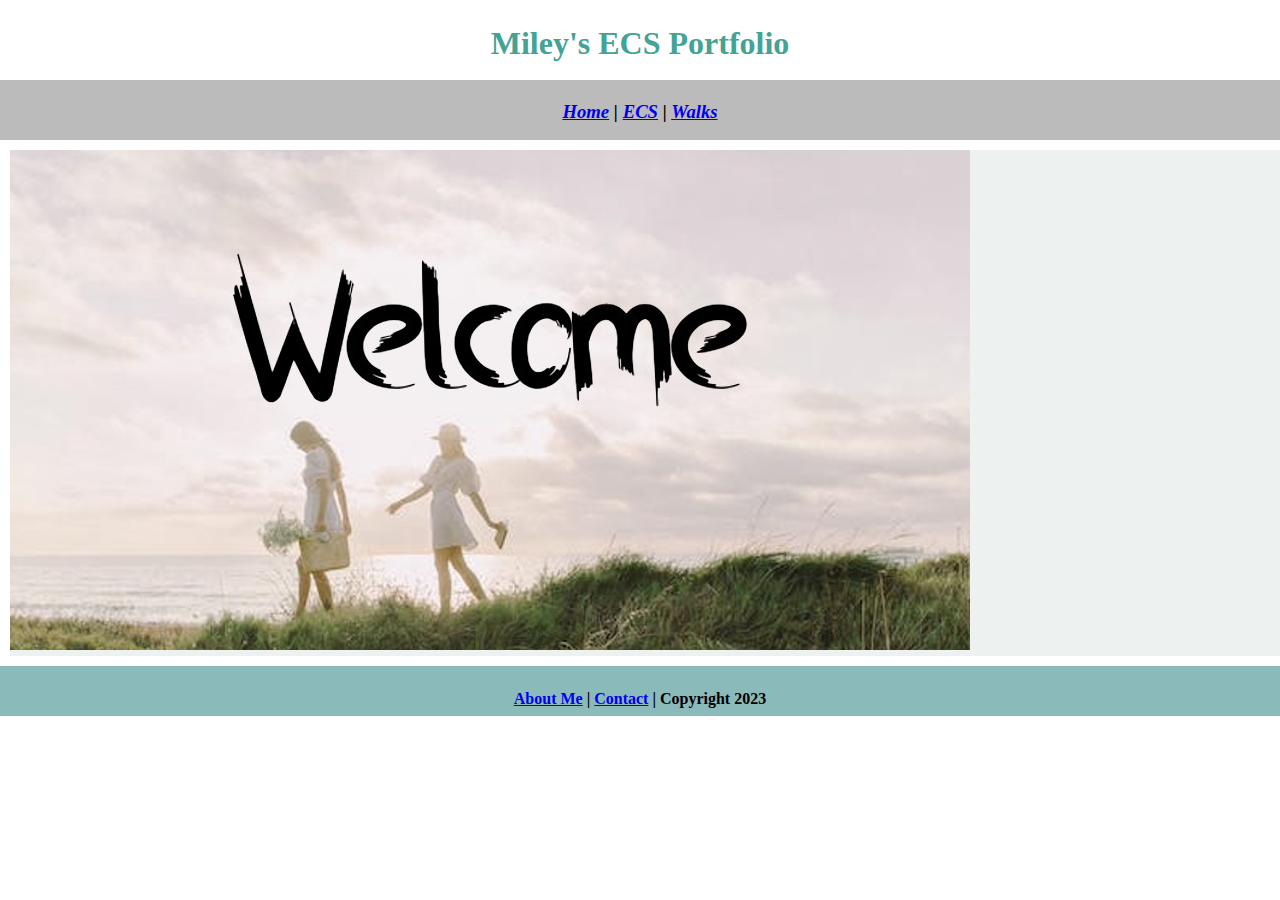
<file: index.html>
<!DOCTYPE html>
<html class="homePage">
<head>
	<!-- This is a comment! Text here will be ignored by the browser. -->
	<meta charset="UTF-8">
	<title>Miley's ECS Portfolio</title>
	<link href="myCSS.css" rel="stylesheet" type="text/css">
</head>
<body>
<div class="container">
  <div class="header">
  	<h1>Miley's ECS Portfolio</h1>
  </div>
  <div class="nav">
    <h3><a href="index.html">Home</a> | <a href="ecs/index.html">ECS</a> | <a href="walks/index.html">Walks</a> </h3>
  </div>
  <div class="content">
	  <img src="images/welcome.jpg" alt="Welcome" width="960" height="500">
  </div>
  <div class="footer">
    <h4> <a href="aboutme.html">About Me</a> | <a href="mailto:milelai9622@granitesd.org">Contact</a> | Copyright 2023</h4>
  </div>
</div>
</body>
</html>
</file>
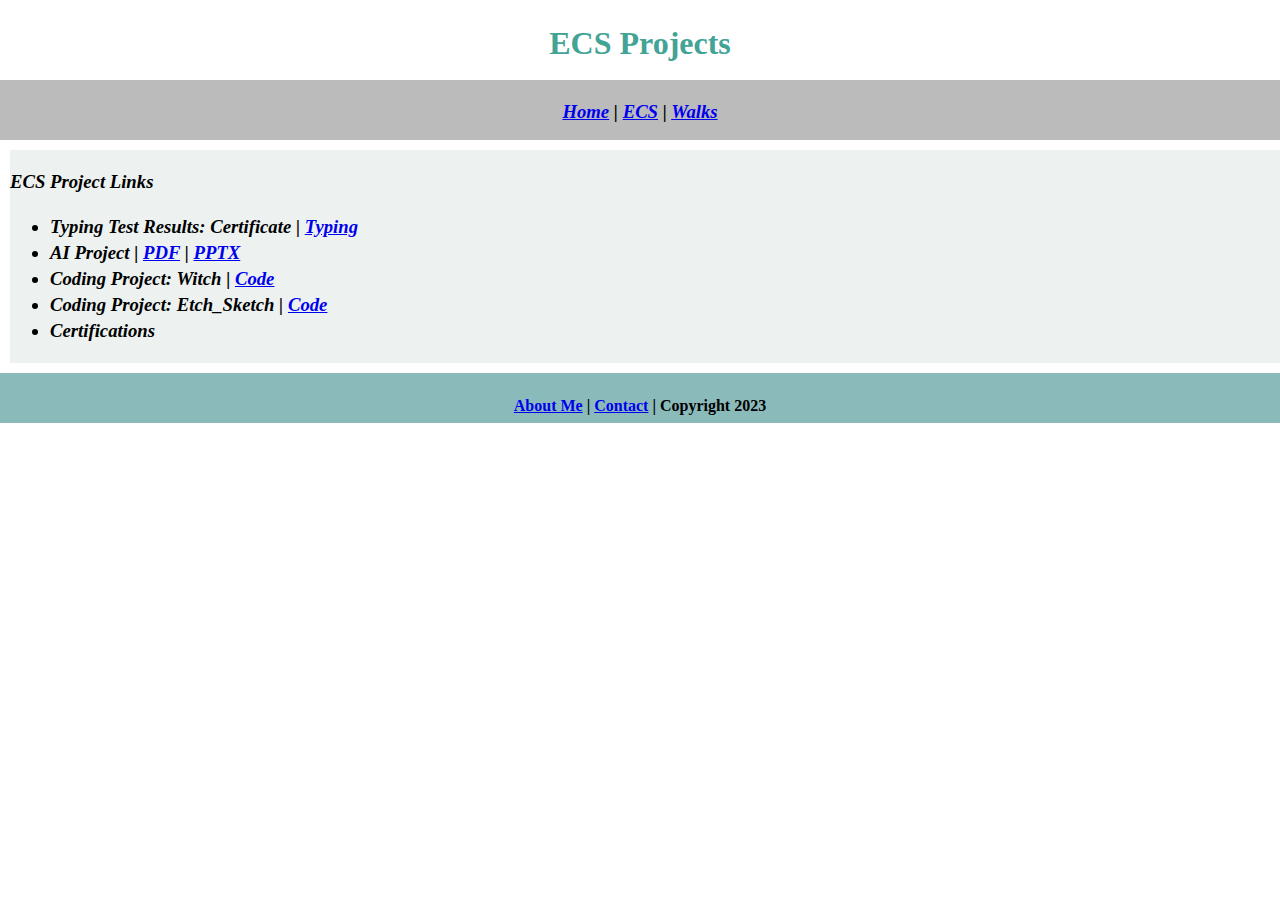
<file: ecs/index.html>
<!DOCTYPE html>
<html class="homePage">
<head>
	<!-- This is a comment! Text here will be ignored by the browser. -->
	<meta charset="UTF-8">
	<title>ECS Projects</title>
	<link href="../myCSS.css" rel="stylesheet" type="text/css">
</head>
<body>
<div class="container">
  <div class="header">
  	<h1>ECS Projects</h1>
  </div>
  <div class="nav">
    <h3><a href="../index.html">Home</a> | <a href="index.html">ECS</a> | <a href="../walks/index.html">Walks</a> </h3>
  </div>
  <div class="content">
	  <h3>ECS Project Links<h3>
	  <ul> 
		<li>Typing Test Results: Certificate | <a href=https://github.com/MileyL/Portfolio-Creation/blob/main/ecs/certificate.pdf>Typing</a></li>
		  <li>AI Project | <a href="Screenless-Displays.pdf">PDF</a> | <a href="Screenless-Displays.pptx">PPTX</a> </li>
		 <li>Coding Project: Witch | <a href=https://github.com/MileyL/Portfolio-Creation/tree/main/ecs/Witch>Code</a></li>
		  <li>Coding Project: Etch_Sketch | <a href=https://github.com/MileyL/Portfolio-Creation/tree/main/ecs/Etch_Sketch>Code</a></li>
		  <li>Certifications  </li>
	  </ul>
	  
	  
  </div>
  <div class="footer">
    <h4> <a href="../aboutme.html">About Me</a> | <a href="mailto:milelai9622@granitesd.org">Contact</a> | Copyright 2023</h4>
  </div>
</div>
</body>
</html>
</file>
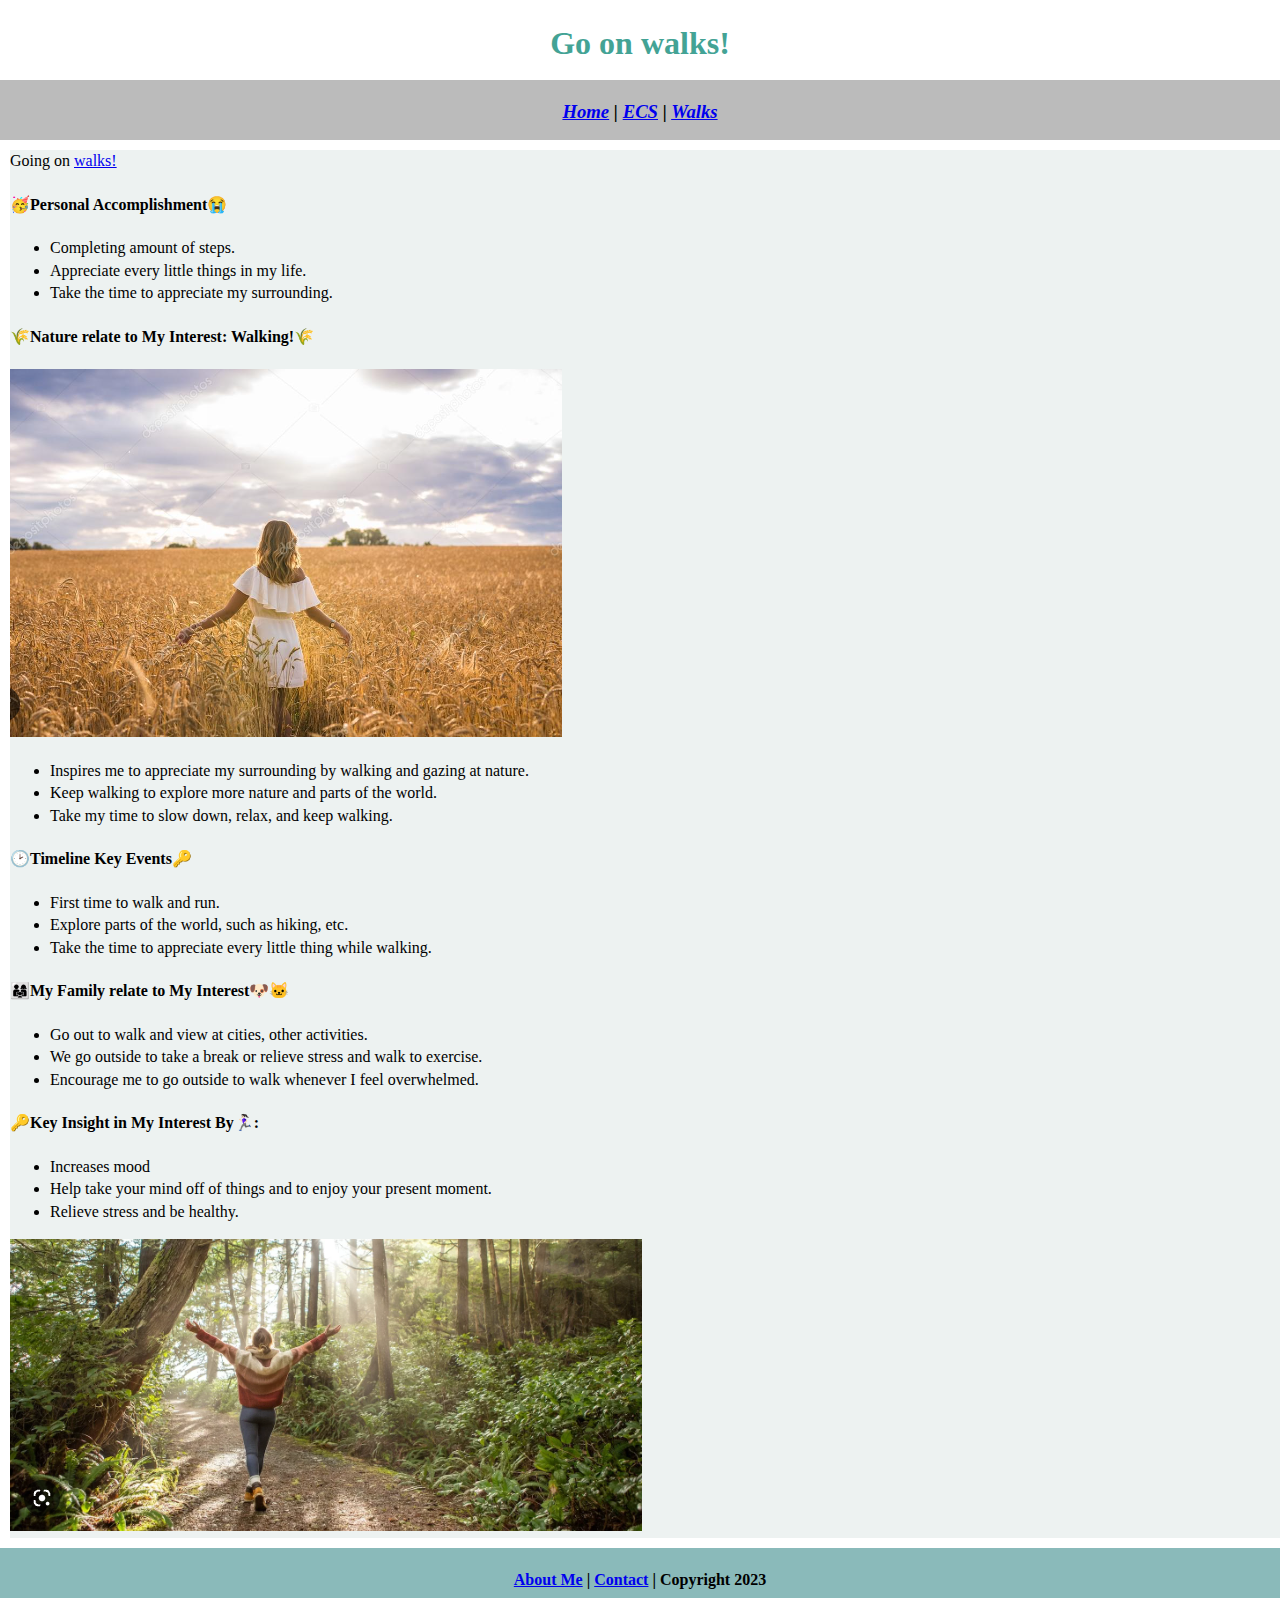
<file: walks/index.html>
<!DOCTYPE html>
<html class="homePage">
<head>
	<!-- This is a comment! Text here will be ignored by the browser. -->
	<meta charset="UTF-8">
	<title>Walks</title>
	<link href="../myCSS.css" rel="stylesheet" type="text/css">
</head>
<body>
<div class="container">
  <div class="header">
  	<h1>Go on walks!</h1>
  </div>
  <div class="nav">
    <h3><a href="../index.html">Home</a> | <a href="../ecs/index.html">ECS</a> | <a href="index.html">Walks</a> </h3>
  </div>
  <div class="content">
	  Going on 
	  <a href="../aboutme.html">walks!</a>
	  <h4>🥳Personal Accomplishment😭</h4>
    <ul>
    <li>Completing amount of steps.</li>
    <li>Appreciate every little things in my life.</li>
    <li>Take the time to appreciate my surrounding.</li>
    </ul>
    <h4>🌾Nature relate to My Interest: Walking!🌾</h4>
	  <img src="../images/wheat.png" alt="wheat" width="552" height="368">
    <ul>
    <li>Inspires me to appreciate my surrounding by walking and gazing at nature.</li>
    <li>Keep walking to explore more nature and parts of the world.</li>
    <li>Take my time to slow down, relax, and keep walking.</li>
    </ul>
    <h4>🕑Timeline Key Events🔑</h4>
    <ul>
    <li>First time to walk and run.</li>
    <li>Explore parts of the world, such as hiking, etc.</li>
    <li>Take the time to appreciate every little thing while walking.</li>
    </ul>
    <h4>👨‍👩‍👧My Family relate to My Interest🐶🐱</h4>
    <ul>
    <li>Go out to walk and view at cities, other activities.</li>
    <li>We go outside to take a break or relieve stress and walk to exercise.</li>
    <li>Encourage me to go outside to walk whenever I feel overwhelmed.</li>
    </ul>
    <h4>🔑Key Insight in My Interest By🏃🏻‍♀:</h4>
    <ul>
    <li>Increases mood</li>
    <li>Help take your mind off of things and to enjoy your present moment.</li>
    <li>Relieve stress and be healthy.</li>
    </ul>
	  <img src="../images/walks.png" alt="walks" width= "632" height= "292">
  </div>
  <div class="footer">
    <h4> <a href="../aboutme.html">About Me</a> | <a href="mailto:milelai9622@granitesd.org">Contact</a> | Copyright 2023</h4>
  </div>
</div>
</body>
</html>
</file>
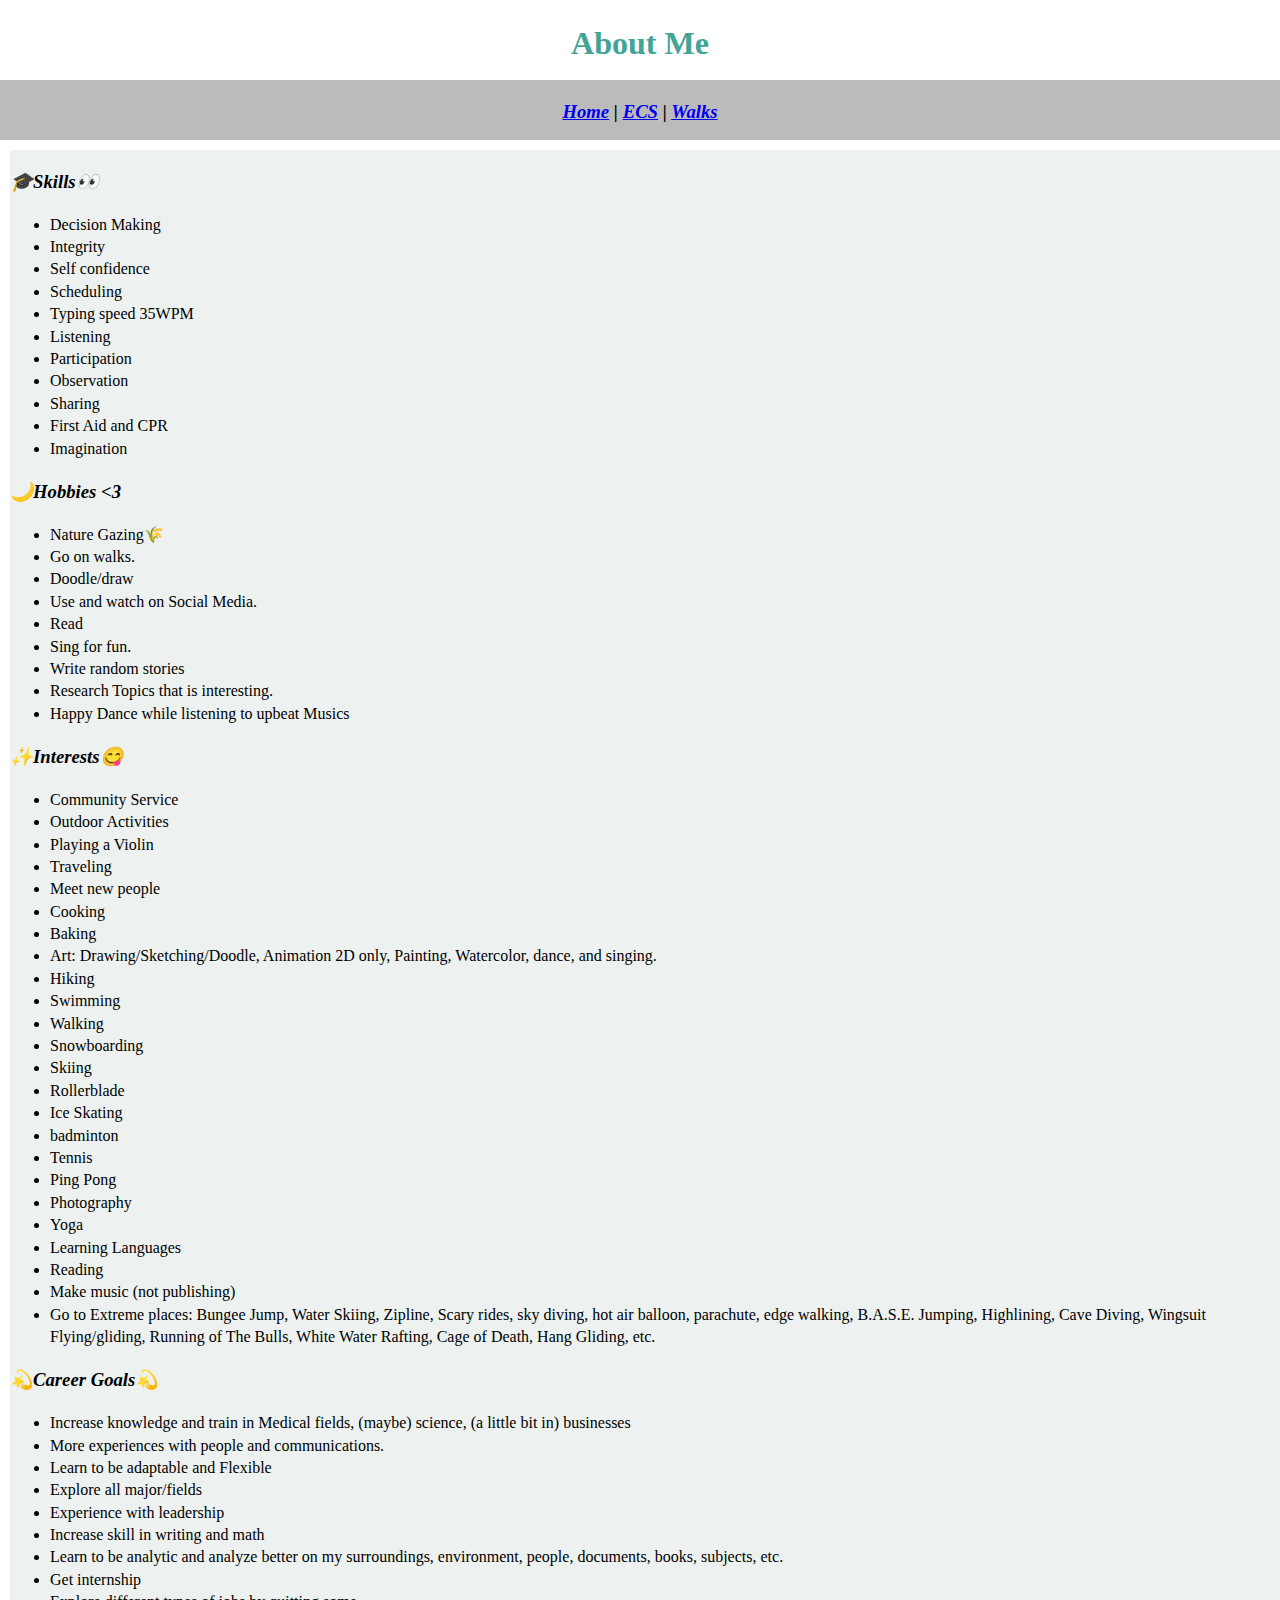
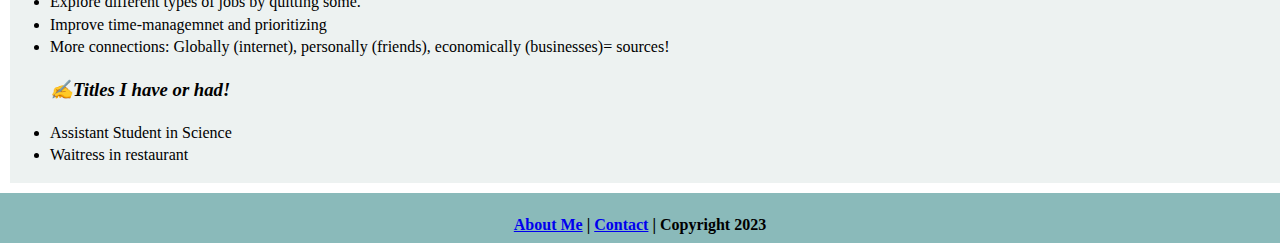
<file: aboutme.html>
<!DOCTYPE html>
<html class="homePage">
<head>
	<!-- This is a comment! Text here will be ignored by the browser. -->
	<meta charset="UTF-8">
	<title>About Me</title>
	<link href="myCSS.css" rel="stylesheet" type="text/css">
</head>
<body>
<div class="container">
  <div class="header">
  	<h1>About Me</h1>
  </div>
  <div class="nav">
    <h3> <a href="index.html">Home</a> | <a href="ecs/index.html">ECS</a> | <a href="walks/index.html">Walks</a> </h3>
  </div>
  <div class="content">
	<h3>🎓Skills👀</h3>
	<ul>
	  <li>Decision Making</li>
		<li>Integrity</li>
		<li>Self confidence</li>
		<li>Scheduling</li>
		<li>Typing speed 35WPM</li>
		<li>Listening</li>
		<li>Participation</li>
		<li>Observation</li>
		<li>Sharing</li>
		<li>First Aid and CPR</li>
		<li>Imagination</li>
	</ul>
	<h3>🌙Hobbies &lt;3</h3>
	<ul>
	  <li>Nature Gazing🌾</li>
		<li>Go on walks.</li>
		<li>Doodle/draw</li>
		<li>Use and watch on Social Media.</li>
		<li>Read</li>
		<li>Sing for fun.</li>
		<li>Write random stories</li>
		<li>Research Topics that is interesting.</li>
		<li>Happy Dance while listening to upbeat Musics</li>
	</ul>
	  <h3>✨Interests😋</h3>
	<ul>
	  <li>Community Service</li>
		<li>Outdoor Activities</li>
		<li>Playing a Violin</li>
		<li>Traveling</li>
		<li>Meet new people</li>
		<li>Cooking</li>
		<li>Baking</li>
		<li>Art: Drawing/Sketching/Doodle, Animation 2D only, Painting, Watercolor, dance, and singing.</li>
		<li>Hiking</li>
		<li>Swimming</li>
		<li>Walking</li>
		<li>Snowboarding</li>
		<li>Skiing</li>
		<li>Rollerblade</li>
		<li>Ice Skating</li>
		<li>badminton</li>
		<li>Tennis</li>
		<li>Ping Pong</li>
		<li>Photography</li>
		<li>Yoga</li>
		<li>Learning Languages</li>
		<li>Reading</li>
		<li>Make music (not publishing)</li>
		<li>Go to Extreme places: Bungee Jump, Water Skiing, Zipline, Scary rides, sky diving, hot air balloon, parachute, edge walking, B.A.S.E. Jumping, Highlining, Cave Diving, Wingsuit Flying/gliding, Running of The Bulls, White Water Rafting, Cage of Death, Hang Gliding, etc.</li>
	</ul> 
	<h3>💫Career Goals💫</h3>
	<ul>
	  <li>Increase knowledge and train in Medical fields, (maybe) science, (a little bit in) businesses</li>
	<li>More experiences with people and communications.</li>
		<li>Learn to be adaptable and Flexible</li>
		<li>Explore all major/fields</li>
		<li>Experience with leadership</li>
		<li>Increase skill in writing and math</li>
		<li>Learn to be analytic and analyze better on my surroundings, environment, people, documents, books, subjects, etc.</li>
	  	<li>Get internship</li>
		<li>Explore different types of jobs by quitting some.</li>
		<li>Improve time-managemnet and prioritizing</li>
		<li>More connections: Globally (internet), personally (friends), economically (businesses)= sources!</li>
	<h3>✍️Titles I have or had!</h3>
		<li>Assistant Student in Science</li>
		<li>Waitress in restaurant</li>
	  </ul>
  </div>
  <div class="footer">
    <h4> <a href="aboutme.html">About Me</a> | <a href="mailto:milelai9622@granitesd.org">Contact</a> | Copyright 2023</h4>
  </div>
</div>
</body>
</html>
</file>
<file: myCSS.css>
@charset "UTF-8";
/* This is a comment! Text here will be ignored by the browser. */
body {
	margin: 0 auto;
	 font: 100%/1.4 Papyrus;
	font-weight: lighter;
}
.homePage {
    }
 background: #222222
    }
.container {
	width: 960px;
	margin: 0 auto;
}
.header {
        color:#43A395;
	text-align: center;
	margin: 0px;
	padding: 5;
	float: left;
	width: 100%;
	height: 80px;
	
}
h3 {
	font-style: italic;
	font-weight: 900;
}
.nav {
	background: #BBBBBB;
	margin: 0px;
	padding: 5;
	float: left;
	width: 100%;
	height: 60px;
	text-align: center;
}
.content {
	background: #EDF2F1;
	margin: 10px;
	float: left;
	width: 100%;
	text-align: left;
}
.footer {
	background: #8ABABA;
	margin: 0px;
	float: left;
	width: 100%;
	height: 50px;
	text-align: center;
}
<img src="images/wheat.png" alt="wheat" width="552" height="368"> {
float: center;
}
<img src="images/walks.png" alt="walks" width= "632" height= "292"> {
float: center;
}
</file>
